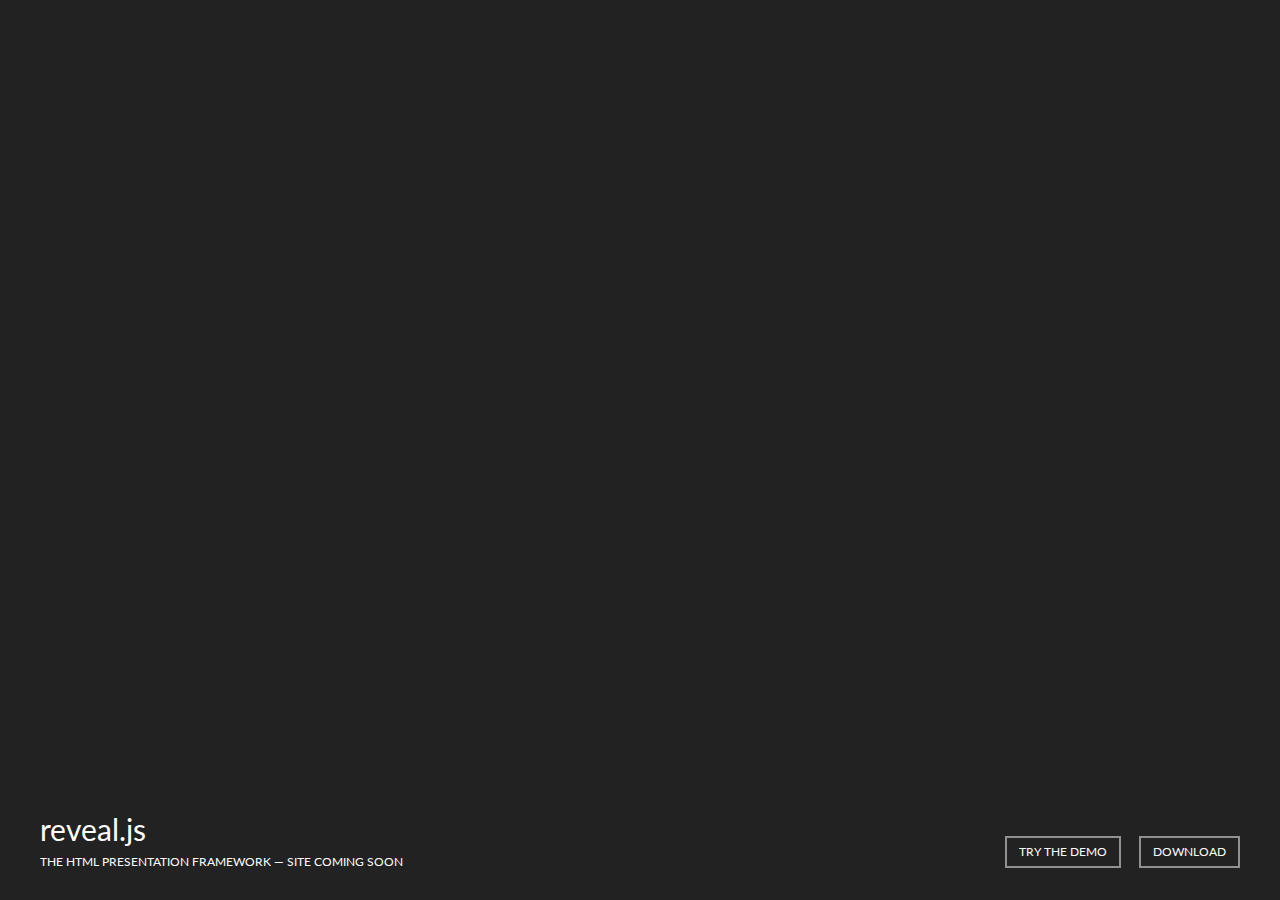
<file: index.html>
<!doctype html>
<html>
	<head>

		<meta charset="utf-8">
		<meta http-equiv="X-UA-Compatible" content="chrome=1">
		<title>reveal.js - The HTML Presentations Framework</title>

		<link rel="stylesheet" href="css/normalize.css">
		<link rel="stylesheet" href="css/main.css">

		<meta name="viewport" content="width=device-width, initial-scale=1, user-scalable=no">

		<!--[if lt IE 9]>
		<script src="//html5shiv.googlecode.com/svn/trunk/html5.js"></script>
		<![endif]-->

	</head>
	<body>
		<div class="wrapper">

			<header>

				<h1>reveal.js</h1>
				<p>
					The HTML Presentation Framework &mdash; Site coming soon
				</p>

			</header>

			<footer>

				<p>
					<a href="http://lab.hakim.se/reveal-js">Try the demo</a>
					<a href="https://github.com/hakimel/reveal.js/releases">Download</a>
				</p>

			</footer>

		</div>

		<script>
		  (function(i,s,o,g,r,a,m){i['GoogleAnalyticsObject']=r;i[r]=i[r]||function(){
		  (i[r].q=i[r].q||[]).push(arguments)},i[r].l=1*new Date();a=s.createElement(o),
		  m=s.getElementsByTagName(o)[0];a.async=1;a.src=g;m.parentNode.insertBefore(a,m)
		  })(window,document,'script','//www.google-analytics.com/analytics.js','ga');

		  ga('create', 'UA-43375306-1', 'revealjs.com');
		  ga('send', 'pageview');
		</script>
	</body>
</html>
</file>
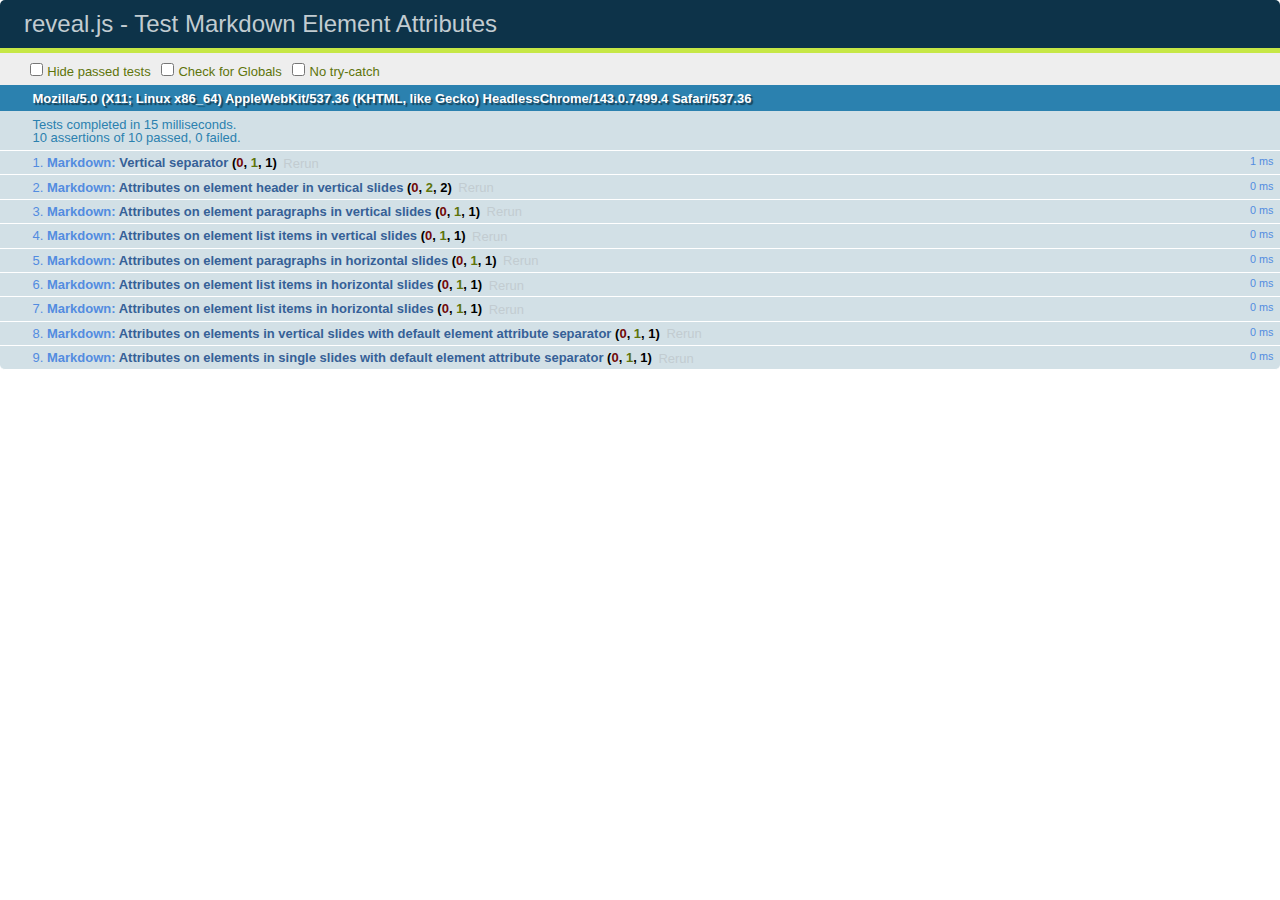
<file: test/test-markdown-element-attributes.html>
<!doctype html>
<html lang="en">

	<head>
		<meta charset="utf-8">

		<title>reveal.js - Test Markdown Element Attributes</title>

		<link rel="stylesheet" href="../css/reveal.css">
		<link rel="stylesheet" href="qunit-1.12.0.css">
	</head>

	<body style="overflow: auto;">

		<div id="qunit"></div>
		<div id="qunit-fixture"></div>

		<div class="reveal" style="display: none;">

			<div class="slides">

				<!-- <section data-markdown="example.md" data-separator="^\n\n\n" data-separator-vertical="^\n\n"></section> -->

				<!-- Slides are separated by newline + three dashes + newline, vertical slides identical but two dashes -->
				<section data-markdown data-separator="^\n---\n$" data-separator-vertical="^\n--\n$" data-element-attributes="{_\s*?([^}]+?)}">>
					<script type="text/template">
						## Slide 1.1
						<!-- {_class="fragment fade-out" data-fragment-index="1"} -->

						--

						## Slide 1.2
						<!-- {_class="fragment shrink"} -->

						Paragraph 1
						<!-- {_class="fragment grow"} -->

						Paragraph 2
						<!-- {_class="fragment grow"} -->

						- list item 1 <!-- {_class="fragment grow"} -->
						- list item 2 <!-- {_class="fragment grow"} -->
						- list item 3 <!-- {_class="fragment grow"} -->


						---

						## Slide 2


						Paragraph 1.2  
						multi-line <!-- {_class="fragment highlight-red"} -->

						Paragraph 2.2 <!-- {_class="fragment highlight-red"} -->

						Paragraph 2.3 <!-- {_class="fragment highlight-red"} -->

						Paragraph 2.4 <!-- {_class="fragment highlight-red"} -->

						- list item 1 <!-- {_class="fragment highlight-green"} -->
						- list item 2<!-- {_class="fragment highlight-green"} -->
						- list item 3<!-- {_class="fragment highlight-green"} -->
						- list item 4
						<!-- {_class="fragment highlight-green"} -->
						- list item 5<!-- {_class="fragment highlight-green"} -->

						Test

						![Example Picture](examples/assets/image2.png)
						<!-- {_class="reveal stretch"} -->

					</script>
				</section>



				<section 	data-markdown data-separator="^\n\n\n"
									data-separator-vertical="^\n\n"
									data-separator-notes="^Note:"
									data-charset="utf-8">
					<script type="text/template">
						# Test attributes in Markdown with default separator
						## Slide 1 Def <!-- .element: class="fragment highlight-red" data-fragment-index="1" -->


						## Slide 2 Def
						<!-- .element: class="fragment highlight-red" -->

					</script>
				</section>

				<section data-markdown>
				  <script type="text/template">
					## Hello world
					A paragraph
					<!-- .element: class="fragment highlight-blue" -->
				  </script>
				</section>

				<section data-markdown>
				  <script type="text/template">
					## Hello world

					Multiple  
					Line
					<!-- .element: class="fragment highlight-blue" -->
				  </script>
				</section>

				<section data-markdown>
				  <script type="text/template">
					## Hello world

					Test<!-- .element: class="fragment highlight-blue" -->

					More Test
				  </script>
				</section>


			</div>

		</div>

		<script src="../lib/js/head.min.js"></script>
		<script src="../js/reveal.js"></script>
		<script src="../plugin/markdown/marked.js"></script>
		<script src="../plugin/markdown/markdown.js"></script>
		<script src="qunit-1.12.0.js"></script>

		<script src="test-markdown-element-attributes.js"></script>

	</body>
</html>
</file>
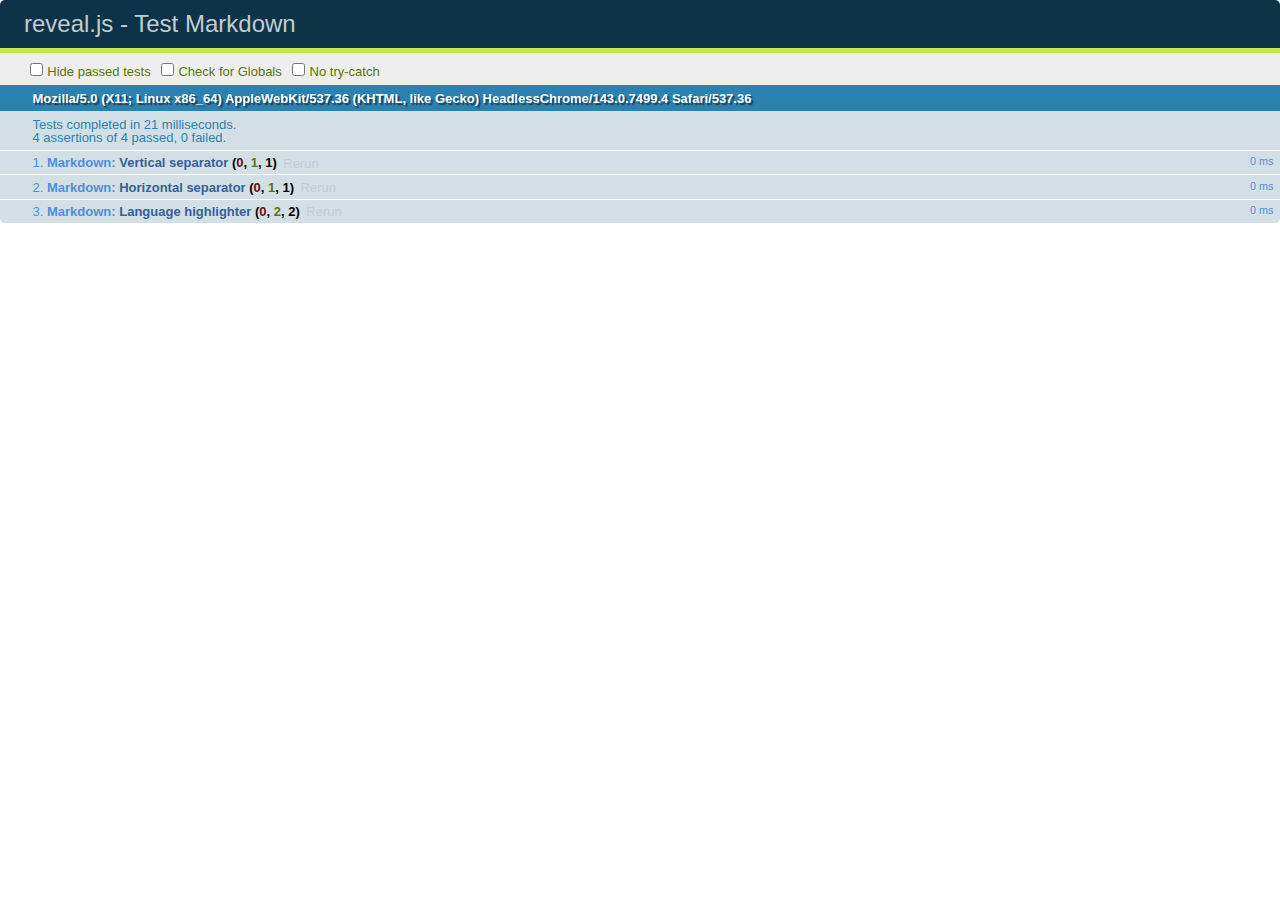
<file: test/test-markdown-external.html>
<!doctype html>
<html lang="en">

	<head>
		<meta charset="utf-8">

		<title>reveal.js - Test Markdown</title>

		<link rel="stylesheet" href="../css/reveal.css">
		<link rel="stylesheet" href="qunit-1.12.0.css">
	</head>

	<body style="overflow: auto;">

		<div id="qunit"></div>
  		<div id="qunit-fixture"></div>

		<div class="reveal" style="display: none;">

			<div class="slides">
				<section data-markdown="simple.md" data-separator="^\n\n\n" data-separator-vertical="^\n\n"></section>
			</div>

		</div>

		<script src="../lib/js/head.min.js"></script>
		<script src="../js/reveal.js"></script>
		<script src="../plugin/highlight/highlight.js"></script>
		<script src="../plugin/markdown/marked.js"></script>
		<script src="../plugin/markdown/markdown.js"></script>
		<script src="qunit-1.12.0.js"></script>

		<script src="test-markdown-external.js"></script>

	</body>
</html>
</file>
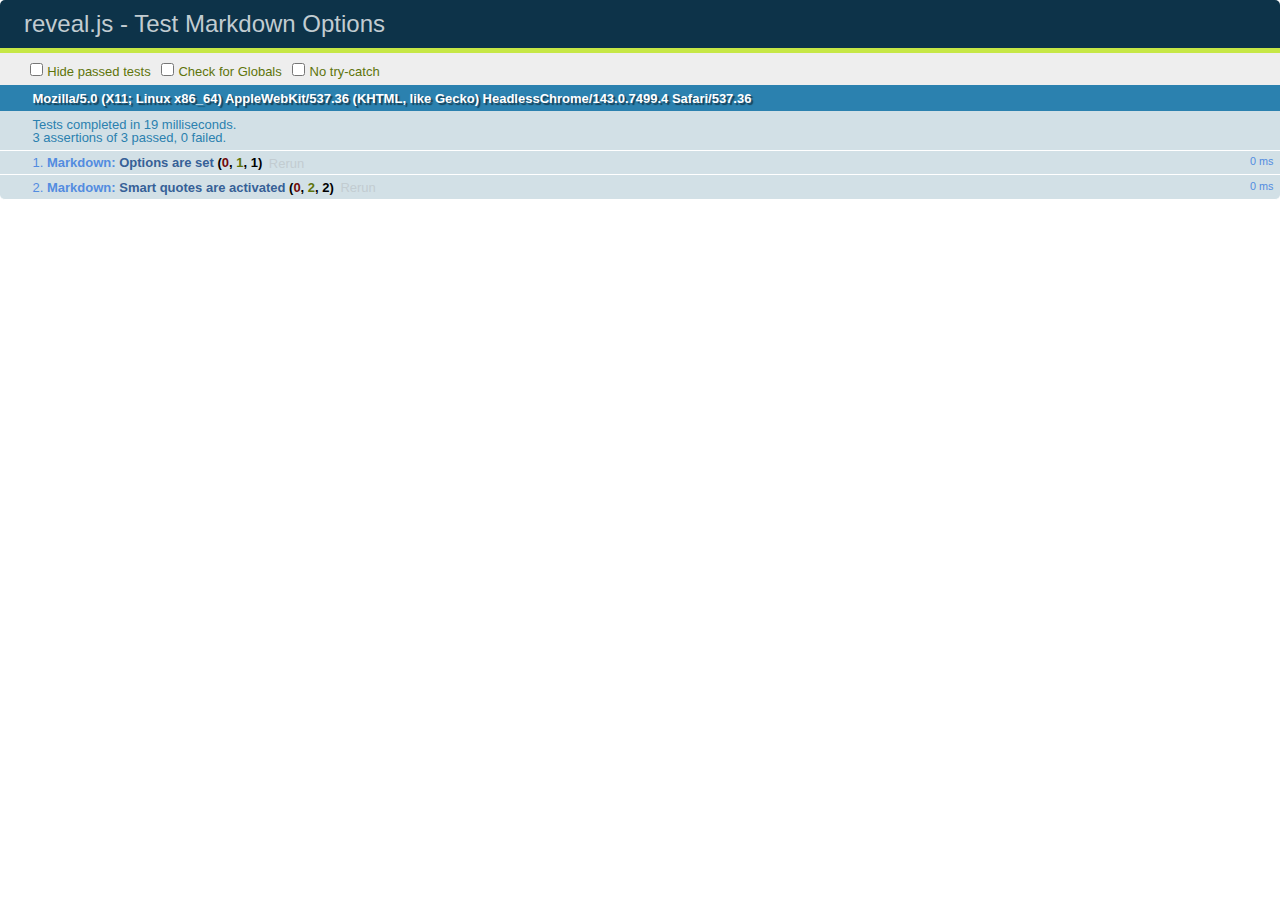
<file: test/test-markdown-options.html>
<!doctype html>
<html lang="en">

	<head>
		<meta charset="utf-8">

		<title>reveal.js - Test Markdown Options</title>

		<link rel="stylesheet" href="../css/reveal.css">
		<link rel="stylesheet" href="qunit-1.12.0.css">
	</head>

	<body style="overflow: auto;">

		<div id="qunit"></div>
		<div id="qunit-fixture"></div>

		<div class="reveal" style="display: none;">

			<div class="slides">

				<section data-markdown>
					<script type="text/template">
						## Testing Markdown Options

						This "slide" should contain 'smart' quotes.
					</script>
				</section>

			</div>

		</div>

		<script src="../lib/js/head.min.js"></script>
		<script src="../js/reveal.js"></script>
		<script src="qunit-1.12.0.js"></script>

		<script src="test-markdown-options.js"></script>

	</body>
</html>
</file>
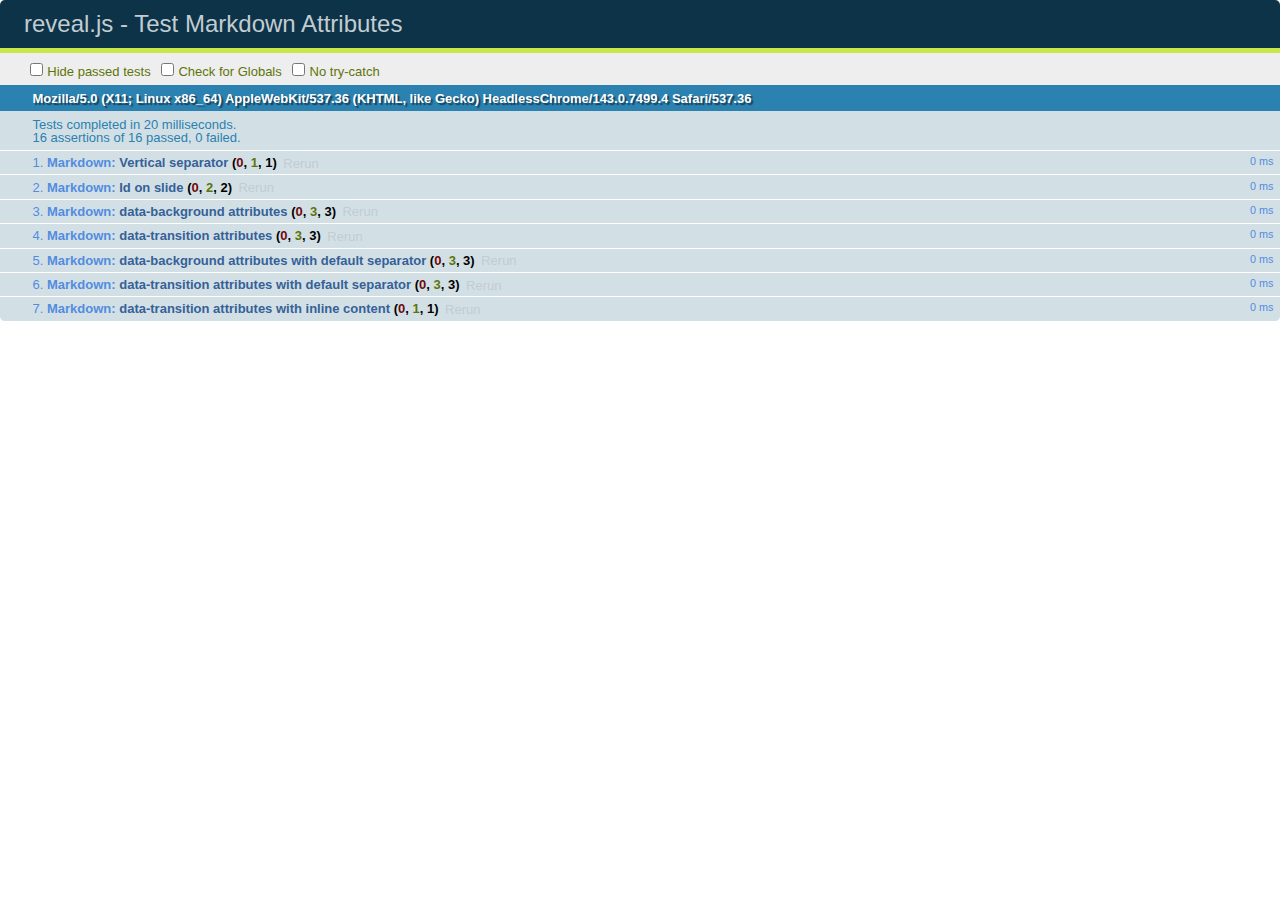
<file: test/test-markdown-slide-attributes.html>
<!doctype html>
<html lang="en">

	<head>
		<meta charset="utf-8">

		<title>reveal.js - Test Markdown Attributes</title>

		<link rel="stylesheet" href="../css/reveal.css">
		<link rel="stylesheet" href="qunit-1.12.0.css">
	</head>

	<body style="overflow: auto;">

		<div id="qunit"></div>
		<div id="qunit-fixture"></div>

		<div class="reveal" style="display: none;">

			<div class="slides">

				<!-- <section data-markdown="example.md" data-separator="^\n\n\n" data-separator-vertical="^\n\n"></section> -->

				<!-- Slides are separated by three lines, vertical slides by two lines, attributes are one any line starting with (spaces and) two dashes -->
				<section 	data-markdown data-separator="^\n\n\n"
									data-separator-vertical="^\n\n"
									data-separator-notes="^Note:"
									data-attributes="--\s(.*?)$"
									data-charset="utf-8">
					<script type="text/template">
						# Test attributes in Markdown
						## Slide 1



						## Slide 2
						<!-- -- id="slide2" data-transition="zoom" data-background="#A0C66B" -->


						## Slide 2.1
						<!-- -- data-background="#ff0000" data-transition="fade" -->


						## Slide 2.2
						[Link to Slide2](#/slide2)



						## Slide 3
						<!-- -- data-transition="zoom" data-background="#C6916B" -->



						## Slide 4
					</script>
				</section>

				<section 	data-markdown data-separator="^\n\n\n"
									data-separator-vertical="^\n\n"
									data-separator-notes="^Note:"
									data-charset="utf-8">
					<script type="text/template">
						# Test attributes in Markdown with default separator
						## Slide 1 Def



						## Slide 2 Def
						<!-- .slide: id="slide2def" data-transition="concave" data-background="#A7C66B" -->


						## Slide 2.1 Def
						<!-- .slide: data-background="#f70000" data-transition="page" -->


						## Slide 2.2 Def
						[Link to Slide2](#/slide2def)



						## Slide 3 Def
						<!-- .slide: data-transition="concave" data-background="#C7916B" -->



						## Slide 4
					</script>
				</section>

				<section data-markdown>
					<script type="text/template">
						<!-- .slide: data-background="#ff0000" -->
						## Hello world
					</script>
				</section>

				<section data-markdown>
					<script type="text/template">
						## Hello world
						<!-- .slide: data-background="#ff0000" -->
					</script>
				</section>

				<section data-markdown>
					<script type="text/template">
						## Hello world

						Test
						<!-- .slide: data-background="#ff0000" -->

						More Test
					</script>
				</section>

			</div>

		</div>

		<script src="../lib/js/head.min.js"></script>
		<script src="../js/reveal.js"></script>
		<script src="../plugin/markdown/marked.js"></script>
		<script src="../plugin/markdown/markdown.js"></script>
		<script src="qunit-1.12.0.js"></script>

		<script src="test-markdown-slide-attributes.js"></script>

	</body>
</html>
</file>
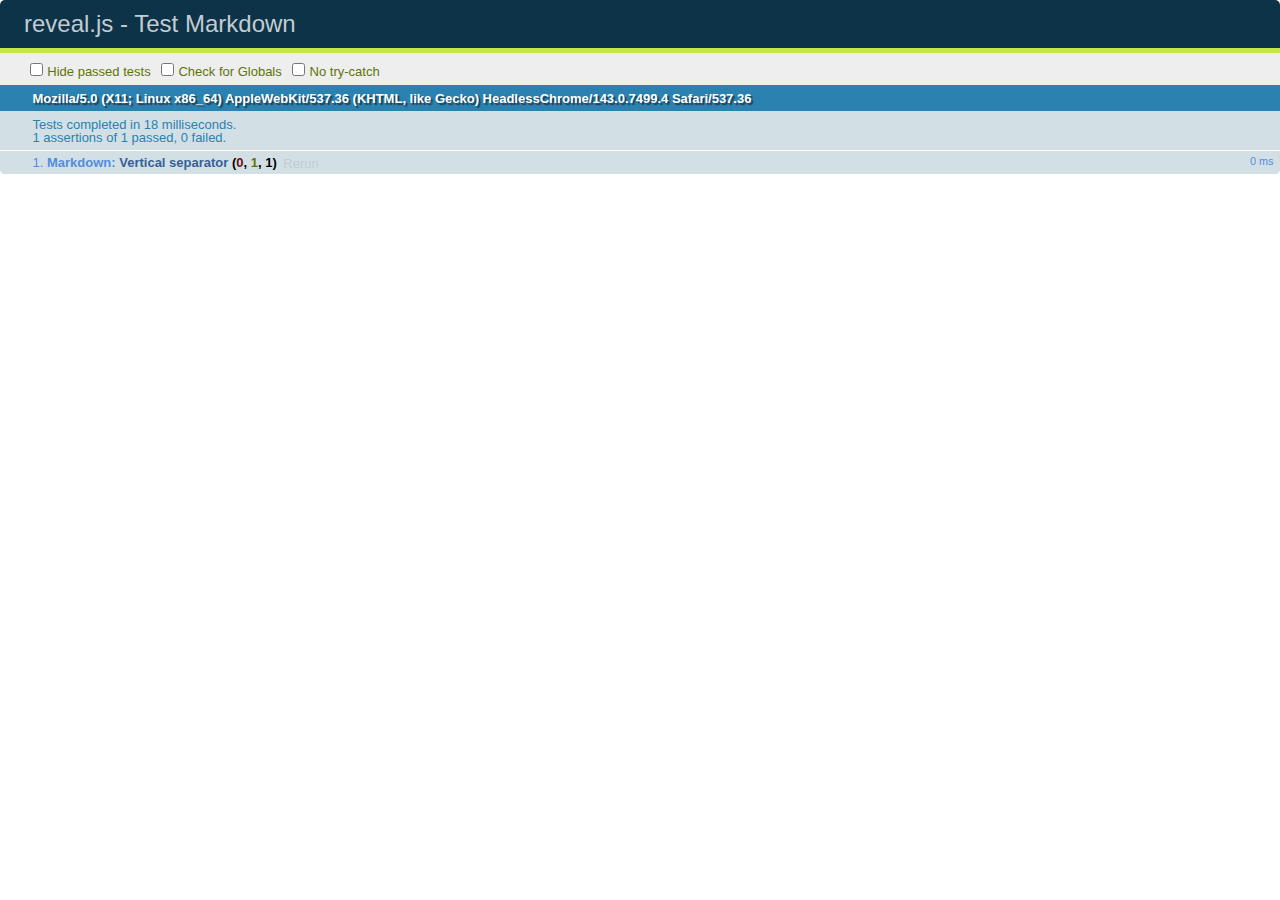
<file: test/test-markdown.html>
<!doctype html>
<html lang="en">

	<head>
		<meta charset="utf-8">

		<title>reveal.js - Test Markdown</title>

		<link rel="stylesheet" href="../css/reveal.css">
		<link rel="stylesheet" href="qunit-1.12.0.css">
	</head>

	<body style="overflow: auto;">

		<div id="qunit"></div>
		<div id="qunit-fixture"></div>

		<div class="reveal" style="display: none;">

			<div class="slides">

				<!-- <section data-markdown="example.md" data-separator="^\n\n\n" data-separator-vertical="^\n\n"></section> -->

				<!-- Slides are separated by newline + three dashes + newline, vertical slides identical but two dashes -->
				<section data-markdown data-separator="^\n---\n$" data-separator-vertical="^\n--\n$">
					<script type="text/template">
						## Slide 1.1

						--

						## Slide 1.2

						---

						## Slide 2
					</script>
				</section>

			</div>

		</div>

		<script src="../lib/js/head.min.js"></script>
		<script src="../js/reveal.js"></script>
		<script src="../plugin/markdown/marked.js"></script>
		<script src="../plugin/markdown/markdown.js"></script>
		<script src="qunit-1.12.0.js"></script>

		<script src="test-markdown.js"></script>

	</body>
</html>
</file>
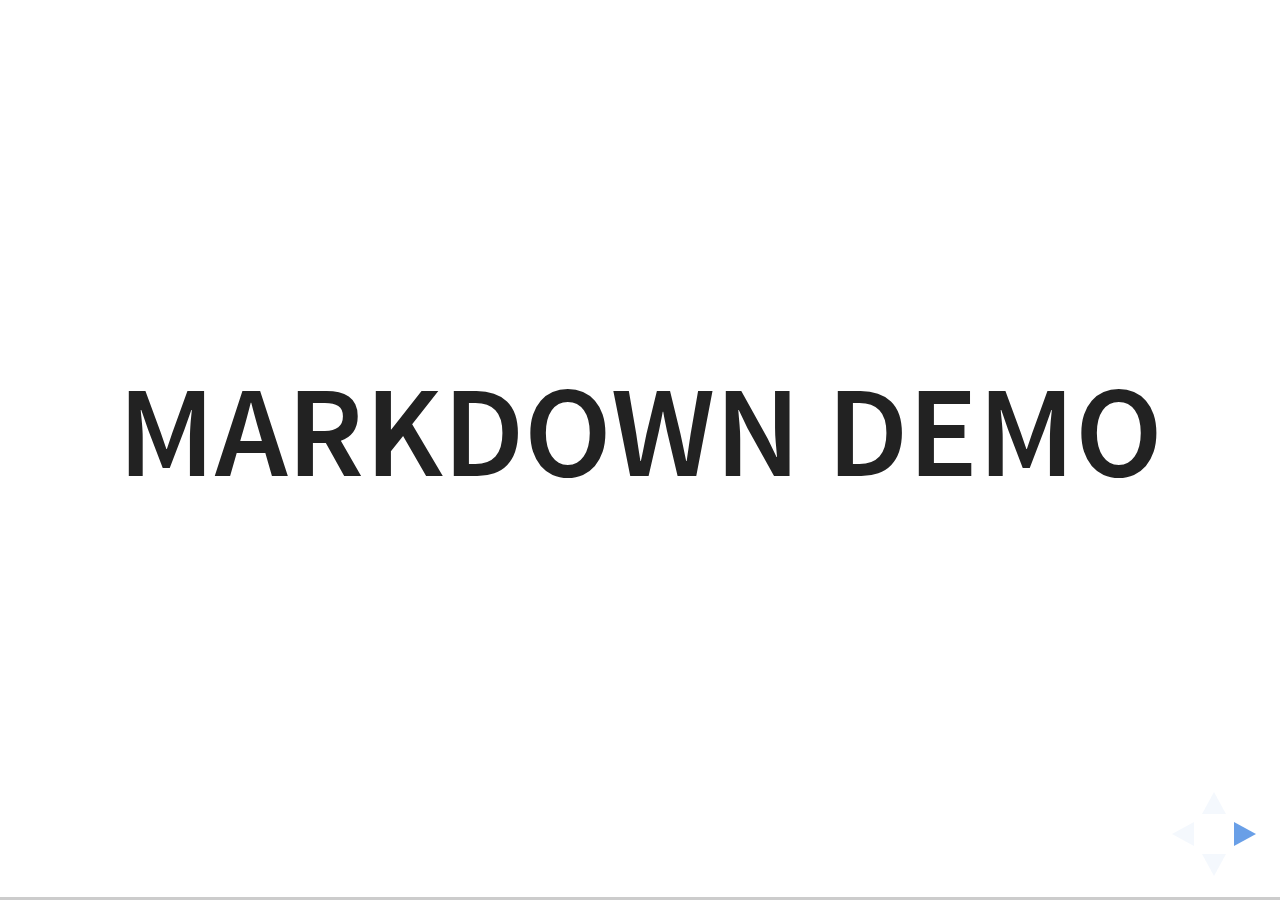
<file: plugin/markdown/example.html>
<!doctype html>
<html lang="en">

	<head>
		<meta charset="utf-8">

		<title>reveal.js - Markdown Demo</title>

		<link rel="stylesheet" href="../../css/reveal.css">
		<link rel="stylesheet" href="../../css/theme/white.css" id="theme">

        <link rel="stylesheet" href="../../lib/css/zenburn.css">
	</head>

	<body>

		<div class="reveal">

			<div class="slides">

                <!-- Use external markdown resource, separate slides by three newlines; vertical slides by two newlines -->
                <section data-markdown="example.md" data-separator="^\n\n\n" data-separator-vertical="^\n\n"></section>

                <!-- Slides are separated by three dashes (quick 'n dirty regular expression) -->
                <section data-markdown data-separator="---">
                    <script type="text/template">
                        ## Demo 1
                        Slide 1
                        ---
                        ## Demo 1
                        Slide 2
                        ---
                        ## Demo 1
                        Slide 3
                    </script>
                </section>

                <!-- Slides are separated by newline + three dashes + newline, vertical slides identical but two dashes -->
                <section data-markdown data-separator="^\n---\n$" data-separator-vertical="^\n--\n$">
                    <script type="text/template">
                        ## Demo 2
                        Slide 1.1

                        --

                        ## Demo 2
                        Slide 1.2

                        ---

                        ## Demo 2
                        Slide 2
                    </script>
                </section>

                <!-- No "extra" slides, since there are no separators defined (so they'll become horizontal rulers) -->
                <section data-markdown>
                    <script type="text/template">
                        A

                        ---

                        B

                        ---

                        C
                    </script>
                </section>

                <!-- Slide attributes -->
                <section data-markdown>
                    <script type="text/template">
                        <!-- .slide: data-background="#000000" -->
                        ## Slide attributes
                    </script>
                </section>

                <!-- Element attributes -->
                <section data-markdown>
                    <script type="text/template">
                        ## Element attributes
                        - Item 1 <!-- .element: class="fragment" data-fragment-index="2" -->
                        - Item 2 <!-- .element: class="fragment" data-fragment-index="1" -->
                    </script>
                </section>

                <!-- Code -->
                <section data-markdown>
                    <script type="text/template">
                        ```php
                        public function foo()
                        {
                            $foo = array(
                                'bar' => 'bar'
                            )
                        }
                        ```
                    </script>
                </section>

            </div>
		</div>

		<script src="../../lib/js/head.min.js"></script>
		<script src="../../js/reveal.js"></script>

		<script>

			Reveal.initialize({
				controls: true,
				progress: true,
				history: true,
				center: true,

				// Optional libraries used to extend on reveal.js
				dependencies: [
					{ src: '../../lib/js/classList.js', condition: function() { return !document.body.classList; } },
					{ src: 'marked.js', condition: function() { return !!document.querySelector( '[data-markdown]' ); } },
                    { src: 'markdown.js', condition: function() { return !!document.querySelector( '[data-markdown]' ); } },
                    { src: '../highlight/highlight.js', async: true, callback: function() { hljs.initHighlightingOnLoad(); } },
					{ src: '../notes/notes.js' }
				]
			});

		</script>

	</body>
</html>
</file>
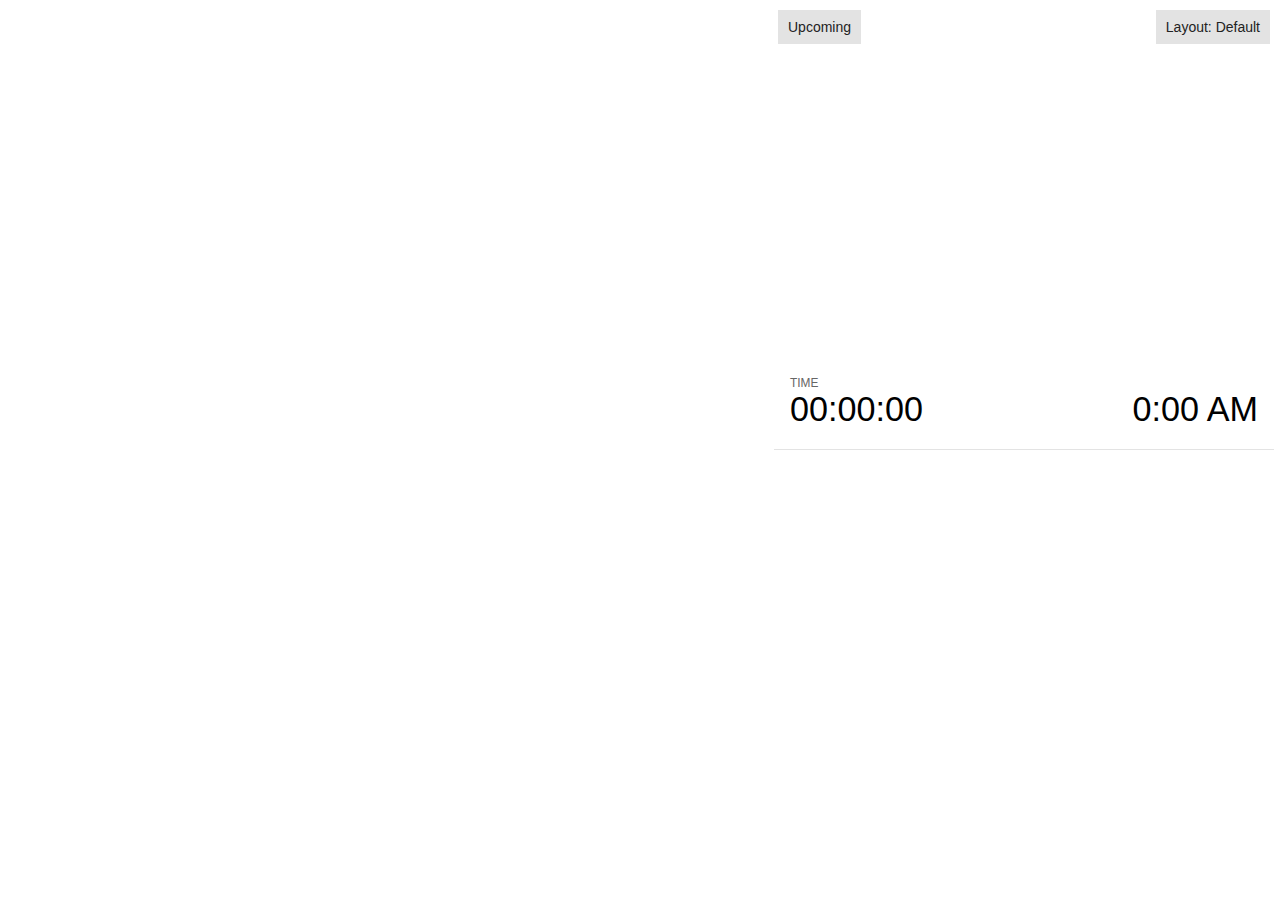
<file: plugin/notes/notes.html>
<!doctype html>
<html lang="en">
	<head>
		<meta charset="utf-8">

		<title>reveal.js - Slide Notes</title>

		<style>
			body {
				font-family: Helvetica;
				font-size: 18px;
			}

			#current-slide,
			#upcoming-slide,
			#speaker-controls {
				padding: 6px;
				box-sizing: border-box;
				-moz-box-sizing: border-box;
			}

			#current-slide iframe,
			#upcoming-slide iframe {
				width: 100%;
				height: 100%;
				border: 1px solid #ddd;
			}

			#current-slide .label,
			#upcoming-slide .label {
				position: absolute;
				top: 10px;
				left: 10px;
				z-index: 2;
			}

			.overlay-element {
				height: 34px;
				line-height: 34px;
				padding: 0 10px;
				text-shadow: none;
				background: rgba( 220, 220, 220, 0.8 );
				color: #222;
				font-size: 14px;
			}

			.overlay-element.interactive:hover {
				background: rgba( 220, 220, 220, 1 );
			}

			#current-slide {
				position: absolute;
				width: 60%;
				height: 100%;
				top: 0;
				left: 0;
				padding-right: 0;
			}

			#upcoming-slide {
				position: absolute;
				width: 40%;
				height: 40%;
				right: 0;
				top: 0;
			}

			/* Speaker controls */
			#speaker-controls {
				position: absolute;
				top: 40%;
				right: 0;
				width: 40%;
				height: 60%;
				overflow: auto;
				font-size: 18px;
			}

				.speaker-controls-time.hidden,
				.speaker-controls-notes.hidden {
					display: none;
				}

				.speaker-controls-time .label,
				.speaker-controls-pace .label,
				.speaker-controls-notes .label {
					text-transform: uppercase;
					font-weight: normal;
					font-size: 0.66em;
					color: #666;
					margin: 0;
				}

				.speaker-controls-time, .speaker-controls-pace {
					border-bottom: 1px solid rgba( 200, 200, 200, 0.5 );
					margin-bottom: 10px;
					padding: 10px 16px;
					padding-bottom: 20px;
					cursor: pointer;
				}

				.speaker-controls-time .reset-button {
					opacity: 0;
					float: right;
					color: #666;
					text-decoration: none;
				}
				.speaker-controls-time:hover .reset-button {
					opacity: 1;
				}

				.speaker-controls-time .timer,
				.speaker-controls-time .clock {
					width: 50%;
				}

				.speaker-controls-time .timer,
				.speaker-controls-time .clock,
				.speaker-controls-time .pacing .hours-value,
				.speaker-controls-time .pacing .minutes-value,
				.speaker-controls-time .pacing .seconds-value {
					font-size: 1.9em;
				}

				.speaker-controls-time .timer {
					float: left;
				}

				.speaker-controls-time .clock {
					float: right;
					text-align: right;
				}

				.speaker-controls-time span.mute {
					opacity: 0.3;
				}

				.speaker-controls-time .pacing-title {
					margin-top: 5px;
				}

				.speaker-controls-time .pacing.ahead {
					color: blue;
				}

				.speaker-controls-time .pacing.on-track {
					color: green;
				}

				.speaker-controls-time .pacing.behind {
					color: red;
				}

				.speaker-controls-notes {
					padding: 10px 16px;
				}

				.speaker-controls-notes .value {
					margin-top: 5px;
					line-height: 1.4;
					font-size: 1.2em;
				}

			/* Layout selector */
			#speaker-layout {
				position: absolute;
				top: 10px;
				right: 10px;
				color: #222;
				z-index: 10;
			}
				#speaker-layout select {
					position: absolute;
					width: 100%;
					height: 100%;
					top: 0;
					left: 0;
					border: 0;
					box-shadow: 0;
					cursor: pointer;
					opacity: 0;

					font-size: 1em;
					background-color: transparent;

					-moz-appearance: none;
					-webkit-appearance: none;
					-webkit-tap-highlight-color: rgba(0, 0, 0, 0);
				}

				#speaker-layout select:focus {
					outline: none;
					box-shadow: none;
				}

			.clear {
				clear: both;
			}

			/* Speaker layout: Wide */
			body[data-speaker-layout="wide"] #current-slide,
			body[data-speaker-layout="wide"] #upcoming-slide {
				width: 50%;
				height: 45%;
				padding: 6px;
			}

			body[data-speaker-layout="wide"] #current-slide {
				top: 0;
				left: 0;
			}

			body[data-speaker-layout="wide"] #upcoming-slide {
				top: 0;
				left: 50%;
			}

			body[data-speaker-layout="wide"] #speaker-controls {
				top: 45%;
				left: 0;
				width: 100%;
				height: 50%;
				font-size: 1.25em;
			}

			/* Speaker layout: Tall */
			body[data-speaker-layout="tall"] #current-slide,
			body[data-speaker-layout="tall"] #upcoming-slide {
				width: 45%;
				height: 50%;
				padding: 6px;
			}

			body[data-speaker-layout="tall"] #current-slide {
				top: 0;
				left: 0;
			}

			body[data-speaker-layout="tall"] #upcoming-slide {
				top: 50%;
				left: 0;
			}

			body[data-speaker-layout="tall"] #speaker-controls {
				padding-top: 40px;
				top: 0;
				left: 45%;
				width: 55%;
				height: 100%;
				font-size: 1.25em;
			}

			/* Speaker layout: Notes only */
			body[data-speaker-layout="notes-only"] #current-slide,
			body[data-speaker-layout="notes-only"] #upcoming-slide {
				display: none;
			}

			body[data-speaker-layout="notes-only"] #speaker-controls {
				padding-top: 40px;
				top: 0;
				left: 0;
				width: 100%;
				height: 100%;
				font-size: 1.25em;
			}

			@media screen and (max-width: 1080px) {
				body[data-speaker-layout="default"] #speaker-controls {
					font-size: 16px;
				}
			}

			@media screen and (max-width: 900px) {
				body[data-speaker-layout="default"] #speaker-controls {
					font-size: 14px;
				}
			}

			@media screen and (max-width: 800px) {
				body[data-speaker-layout="default"] #speaker-controls {
					font-size: 12px;
				}
			}

		</style>
	</head>

	<body>

		<div id="current-slide"></div>
		<div id="upcoming-slide"><span class="overlay-element label">Upcoming</span></div>
		<div id="speaker-controls">
			<div class="speaker-controls-time">
				<h4 class="label">Time <span class="reset-button">Click to Reset</span></h4>
				<div class="clock">
					<span class="clock-value">0:00 AM</span>
				</div>
				<div class="timer">
					<span class="hours-value">00</span><span class="minutes-value">:00</span><span class="seconds-value">:00</span>
				</div>
				<div class="clear"></div>

				<h4 class="label pacing-title" style="display: none">Pacing – Time to finish current slide</h4>
				<div class="pacing" style="display: none">
					<span class="hours-value">00</span><span class="minutes-value">:00</span><span class="seconds-value">:00</span>
				</div>
			</div>

			<div class="speaker-controls-notes hidden">
				<h4 class="label">Notes</h4>
				<div class="value"></div>
			</div>
		</div>
		<div id="speaker-layout" class="overlay-element interactive">
			<span class="speaker-layout-label"></span>
			<select class="speaker-layout-dropdown"></select>
		</div>

		<script src="../../plugin/markdown/marked.js"></script>
		<script>

			(function() {

				var notes,
					notesValue,
					currentState,
					currentSlide,
					upcomingSlide,
					layoutLabel,
					layoutDropdown,
					connected = false;

				var SPEAKER_LAYOUTS = {
					'default': 'Default',
					'wide': 'Wide',
					'tall': 'Tall',
					'notes-only': 'Notes only'
				};

				setupLayout();

				window.addEventListener( 'message', function( event ) {

					var data = JSON.parse( event.data );

					// The overview mode is only useful to the reveal.js instance
					// where navigation occurs so we don't sync it
					if( data.state ) delete data.state.overview;

					// Messages sent by the notes plugin inside of the main window
					if( data && data.namespace === 'reveal-notes' ) {
						if( data.type === 'connect' ) {
							handleConnectMessage( data );
						}
						else if( data.type === 'state' ) {
							handleStateMessage( data );
						}
					}
					// Messages sent by the reveal.js inside of the current slide preview
					else if( data && data.namespace === 'reveal' ) {
						if( /ready/.test( data.eventName ) ) {
							// Send a message back to notify that the handshake is complete
							window.opener.postMessage( JSON.stringify({ namespace: 'reveal-notes', type: 'connected'} ), '*' );
						}
						else if( /slidechanged|fragmentshown|fragmenthidden|paused|resumed/.test( data.eventName ) && currentState !== JSON.stringify( data.state ) ) {

							window.opener.postMessage( JSON.stringify({ method: 'setState', args: [ data.state ]} ), '*' );

						}
					}

				} );

				/**
				 * Called when the main window is trying to establish a
				 * connection.
				 */
				function handleConnectMessage( data ) {

					if( connected === false ) {
						connected = true;

						setupIframes( data );
						setupKeyboard();
						setupNotes();
						setupTimer();
					}

				}

				/**
				 * Called when the main window sends an updated state.
				 */
				function handleStateMessage( data ) {

					// Store the most recently set state to avoid circular loops
					// applying the same state
					currentState = JSON.stringify( data.state );

					// No need for updating the notes in case of fragment changes
					if ( data.notes ) {
						notes.classList.remove( 'hidden' );
						notesValue.style.whiteSpace = data.whitespace;
						if( data.markdown ) {
							notesValue.innerHTML = marked( data.notes );
						}
						else {
							notesValue.innerHTML = data.notes;
						}
					}
					else {
						notes.classList.add( 'hidden' );
					}

					// Update the note slides
					currentSlide.contentWindow.postMessage( JSON.stringify({ method: 'setState', args: [ data.state ] }), '*' );
					upcomingSlide.contentWindow.postMessage( JSON.stringify({ method: 'setState', args: [ data.state ] }), '*' );
					upcomingSlide.contentWindow.postMessage( JSON.stringify({ method: 'next' }), '*' );

				}

				// Limit to max one state update per X ms
				handleStateMessage = debounce( handleStateMessage, 200 );

				/**
				 * Forward keyboard events to the current slide window.
				 * This enables keyboard events to work even if focus
				 * isn't set on the current slide iframe.
				 */
				function setupKeyboard() {

					document.addEventListener( 'keydown', function( event ) {
						currentSlide.contentWindow.postMessage( JSON.stringify({ method: 'triggerKey', args: [ event.keyCode ] }), '*' );
					} );

				}

				/**
				 * Creates the preview iframes.
				 */
				function setupIframes( data ) {

					var params = [
						'receiver',
						'progress=false',
						'history=false',
						'transition=none',
						'autoSlide=0',
						'backgroundTransition=none'
					].join( '&' );

					var urlSeparator = /\?/.test(data.url) ? '&' : '?';
					var hash = '#/' + data.state.indexh + '/' + data.state.indexv;
					var currentURL = data.url + urlSeparator + params + '&postMessageEvents=true' + hash;
					var upcomingURL = data.url + urlSeparator + params + '&controls=false' + hash;

					currentSlide = document.createElement( 'iframe' );
					currentSlide.setAttribute( 'width', 1280 );
					currentSlide.setAttribute( 'height', 1024 );
					currentSlide.setAttribute( 'src', currentURL );
					document.querySelector( '#current-slide' ).appendChild( currentSlide );

					upcomingSlide = document.createElement( 'iframe' );
					upcomingSlide.setAttribute( 'width', 640 );
					upcomingSlide.setAttribute( 'height', 512 );
					upcomingSlide.setAttribute( 'src', upcomingURL );
					document.querySelector( '#upcoming-slide' ).appendChild( upcomingSlide );

				}

				/**
				 * Setup the notes UI.
				 */
				function setupNotes() {

					notes = document.querySelector( '.speaker-controls-notes' );
					notesValue = document.querySelector( '.speaker-controls-notes .value' );

				}

				function getTimings() {

					var slides = Reveal.getSlides();
					var defaultTiming = Reveal.getConfig().defaultTiming;
					if (defaultTiming == null) {
						return null;
					}
					var timings = [];
					for ( var i in slides ) {
						var slide = slides[i];
						var timing = defaultTiming;
						if( slide.hasAttribute( 'data-timing' )) {
							var t = slide.getAttribute( 'data-timing' );
							timing = parseInt(t);
							if( isNaN(timing) ) {
								console.warn("Could not parse timing '" + t + "' of slide " + i + "; using default of " + defaultTiming);
								timing = defaultTiming;
							}
						}
						timings.push(timing);
					}
					return timings;

				}

				/**
				 * Return the number of seconds allocated for presenting
				 * all slides up to and including this one.
				 */
				function getTimeAllocated(timings) {

					var slides = Reveal.getSlides();
					var allocated = 0;
					var currentSlide = Reveal.getSlidePastCount();
					for (var i in slides.slice(0, currentSlide + 1)) {
						allocated += timings[i];
					}
					return allocated;

				}

				/**
				 * Create the timer and clock and start updating them
				 * at an interval.
				 */
				function setupTimer() {

					var start = new Date(),
					timeEl = document.querySelector( '.speaker-controls-time' ),
					clockEl = timeEl.querySelector( '.clock-value' ),
					hoursEl = timeEl.querySelector( '.hours-value' ),
					minutesEl = timeEl.querySelector( '.minutes-value' ),
					secondsEl = timeEl.querySelector( '.seconds-value' ),
					pacingTitleEl = timeEl.querySelector( '.pacing-title' ),
					pacingEl = timeEl.querySelector( '.pacing' ),
					pacingHoursEl = pacingEl.querySelector( '.hours-value' ),
					pacingMinutesEl = pacingEl.querySelector( '.minutes-value' ),
					pacingSecondsEl = pacingEl.querySelector( '.seconds-value' );

					var timings = getTimings();
					if (timings !== null) {
						pacingTitleEl.style.removeProperty('display');
						pacingEl.style.removeProperty('display');
					}

					function _displayTime( hrEl, minEl, secEl, time) {

						var sign = Math.sign(time) == -1 ? "-" : "";
						time = Math.abs(Math.round(time / 1000));
						var seconds = time % 60;
						var minutes = Math.floor( time / 60 ) % 60 ;
						var hours = Math.floor( time / ( 60 * 60 )) ;
						hrEl.innerHTML = sign + zeroPadInteger( hours );
						if (hours == 0) {
							hrEl.classList.add( 'mute' );
						}
						else {
							hrEl.classList.remove( 'mute' );
						}
						minEl.innerHTML = ':' + zeroPadInteger( minutes );
						if (hours == 0 && minutes == 0) {
							minEl.classList.add( 'mute' );
						}
						else {
							minEl.classList.remove( 'mute' );
						}
						secEl.innerHTML = ':' + zeroPadInteger( seconds );
					}

					function _updateTimer() {

						var diff, hours, minutes, seconds,
						now = new Date();

						diff = now.getTime() - start.getTime();

						clockEl.innerHTML = now.toLocaleTimeString( 'en-US', { hour12: true, hour: '2-digit', minute:'2-digit' } );
						_displayTime( hoursEl, minutesEl, secondsEl, diff );
						if (timings !== null) {
							_updatePacing(diff);
						}

					}

					function _updatePacing(diff) {

						var slideEndTiming = getTimeAllocated(timings) * 1000;
						var currentSlide = Reveal.getSlidePastCount();
						var currentSlideTiming = timings[currentSlide] * 1000;
						var timeLeftCurrentSlide = slideEndTiming - diff;
						if (timeLeftCurrentSlide < 0) {
							pacingEl.className = 'pacing behind';
						}
						else if (timeLeftCurrentSlide < currentSlideTiming) {
							pacingEl.className = 'pacing on-track';
						}
						else {
							pacingEl.className = 'pacing ahead';
						}
						_displayTime( pacingHoursEl, pacingMinutesEl, pacingSecondsEl, timeLeftCurrentSlide );

					}

					// Update once directly
					_updateTimer();

					// Then update every second
					setInterval( _updateTimer, 1000 );

					function _resetTimer() {

						if (timings == null) {
							start = new Date();
						}
						else {
							// Reset timer to beginning of current slide
							var slideEndTiming = getTimeAllocated(timings) * 1000;
							var currentSlide = Reveal.getSlidePastCount();
							var currentSlideTiming = timings[currentSlide] * 1000;
							var previousSlidesTiming = slideEndTiming - currentSlideTiming;
							var now = new Date();
							start = new Date(now.getTime() - previousSlidesTiming);
						}
						_updateTimer();

					}

					timeEl.addEventListener( 'click', function() {
						_resetTimer();
						return false;
					} );

				}

				/**
				 * Sets up the speaker view layout and layout selector.
				 */
				function setupLayout() {

					layoutDropdown = document.querySelector( '.speaker-layout-dropdown' );
					layoutLabel = document.querySelector( '.speaker-layout-label' );

					// Render the list of available layouts
					for( var id in SPEAKER_LAYOUTS ) {
						var option = document.createElement( 'option' );
						option.setAttribute( 'value', id );
						option.textContent = SPEAKER_LAYOUTS[ id ];
						layoutDropdown.appendChild( option );
					}

					// Monitor the dropdown for changes
					layoutDropdown.addEventListener( 'change', function( event ) {

						setLayout( layoutDropdown.value );

					}, false );

					// Restore any currently persisted layout
					setLayout( getLayout() );

				}

				/**
				 * Sets a new speaker view layout. The layout is persisted
				 * in local storage.
				 */
				function setLayout( value ) {

					var title = SPEAKER_LAYOUTS[ value ];

					layoutLabel.innerHTML = 'Layout' + ( title ? ( ': ' + title ) : '' );
					layoutDropdown.value = value;

					document.body.setAttribute( 'data-speaker-layout', value );

					// Persist locally
					if( window.localStorage ) {
						window.localStorage.setItem( 'reveal-speaker-layout', value );
					}

				}

				/**
				 * Returns the ID of the most recently set speaker layout
				 * or our default layout if none has been set.
				 */
				function getLayout() {

					if( window.localStorage ) {
						var layout = window.localStorage.getItem( 'reveal-speaker-layout' );
						if( layout ) {
							return layout;
						}
					}

					// Default to the first record in the layouts hash
					for( var id in SPEAKER_LAYOUTS ) {
						return id;
					}

				}

				function zeroPadInteger( num ) {

					var str = '00' + parseInt( num );
					return str.substring( str.length - 2 );

				}

				/**
				 * Limits the frequency at which a function can be called.
				 */
				function debounce( fn, ms ) {

					var lastTime = 0,
						timeout;

					return function() {

						var args = arguments;
						var context = this;

						clearTimeout( timeout );

						var timeSinceLastCall = Date.now() - lastTime;
						if( timeSinceLastCall > ms ) {
							fn.apply( context, args );
							lastTime = Date.now();
						}
						else {
							timeout = setTimeout( function() {
								fn.apply( context, args );
								lastTime = Date.now();
							}, ms - timeSinceLastCall );
						}

					}

				}

			})();

		</script>
	</body>
</html>
</file>
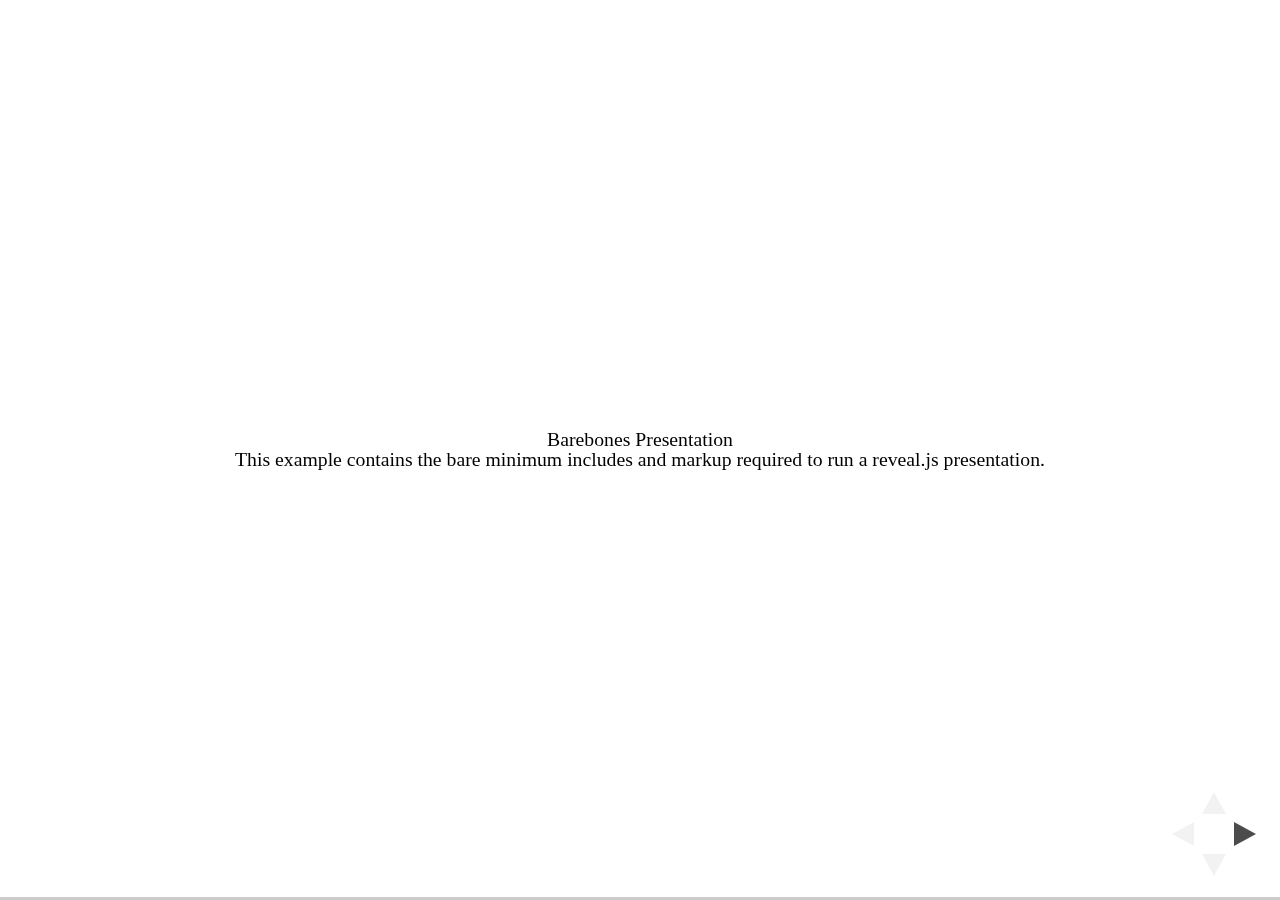
<file: test/examples/barebones.html>
<!doctype html>
<html lang="en">

	<head>
		<meta charset="utf-8">

		<title>reveal.js - Barebones</title>

		<link rel="stylesheet" href="../../css/reveal.css">
	</head>

	<body>

		<div class="reveal">

			<div class="slides">

				<section>
					<h2>Barebones Presentation</h2>
					<p>This example contains the bare minimum includes and markup required to run a reveal.js presentation.</p>
				</section>

				<section>
					<h2>No Theme</h2>
					<p>There's no theme included, so it will fall back on browser defaults.</p>
				</section>

			</div>

		</div>

		<script src="../../js/reveal.js"></script>

		<script>

			Reveal.initialize();

		</script>

	</body>
</html>
</file>
<file: css/main.css>
@import url(https://fonts.googleapis.com/css?family=Lato:300italic,700italic,300,700);

html,
body {
	background-color: #222;
}

body {
	padding: 100px 50px;
	font: 12px/1 Lato, 'Helvetica Neue', Helvetica, Arial, sans-serif;
	color: #fff;
}

h1 {
	font-size: 2.5em;
	font-weight: normal;
	margin-bottom: 10px;
}

p {
	text-transform: uppercase;
}

a {
	display: inline-block;
	padding: 8px 12px;
	margin-top: 20px;
	color: #fff;
	border: 2px solid rgba( 255, 255, 255, 0.5 );
	text-decoration: none;
	margin-left: 15px;
}
a:hover {
	border-color: #fff;
}

header {
	position: absolute;
	left: 40px;
	bottom: 20px;
}

footer {
	position: absolute;
	right: 40px;
	bottom: 20px;
	text-align: right;
}
</file>
<file: css/theme/white.css>
/**
 * White theme for reveal.js. This is the opposite of the 'black' theme.
 *
 * By Hakim El Hattab, http://hakim.se
 */
@import url(../../lib/font/source-sans-pro/source-sans-pro.css);
section.has-dark-background, section.has-dark-background h1, section.has-dark-background h2, section.has-dark-background h3, section.has-dark-background h4, section.has-dark-background h5, section.has-dark-background h6 {
  color: #fff; }

/*********************************************
 * GLOBAL STYLES
 *********************************************/
body {
  background: #fff;
  background-color: #fff; }

.reveal {
  font-family: "Source Sans Pro", Helvetica, sans-serif;
  font-size: 42px;
  font-weight: normal;
  color: #222; }

::selection {
  color: #fff;
  background: #98bdef;
  text-shadow: none; }

::-moz-selection {
  color: #fff;
  background: #98bdef;
  text-shadow: none; }

.reveal .slides > section,
.reveal .slides > section > section {
  line-height: 1.3;
  font-weight: inherit; }

/*********************************************
 * HEADERS
 *********************************************/
.reveal h1,
.reveal h2,
.reveal h3,
.reveal h4,
.reveal h5,
.reveal h6 {
  margin: 0 0 20px 0;
  color: #222;
  font-family: "Source Sans Pro", Helvetica, sans-serif;
  font-weight: 600;
  line-height: 1.2;
  letter-spacing: normal;
  text-transform: uppercase;
  text-shadow: none;
  word-wrap: break-word; }

.reveal h1 {
  font-size: 2.5em; }

.reveal h2 {
  font-size: 1.6em; }

.reveal h3 {
  font-size: 1.3em; }

.reveal h4 {
  font-size: 1em; }

.reveal h1 {
  text-shadow: none; }

/*********************************************
 * OTHER
 *********************************************/
.reveal p {
  margin: 20px 0;
  line-height: 1.3; }

/* Ensure certain elements are never larger than the slide itself */
.reveal img,
.reveal video,
.reveal iframe {
  max-width: 95%;
  max-height: 95%; }

.reveal strong,
.reveal b {
  font-weight: bold; }

.reveal em {
  font-style: italic; }

.reveal ol,
.reveal dl,
.reveal ul {
  display: inline-block;
  text-align: left;
  margin: 0 0 0 1em; }

.reveal ol {
  list-style-type: decimal; }

.reveal ul {
  list-style-type: disc; }

.reveal ul ul {
  list-style-type: square; }

.reveal ul ul ul {
  list-style-type: circle; }

.reveal ul ul,
.reveal ul ol,
.reveal ol ol,
.reveal ol ul {
  display: block;
  margin-left: 40px; }

.reveal dt {
  font-weight: bold; }

.reveal dd {
  margin-left: 40px; }

.reveal q,
.reveal blockquote {
  quotes: none; }

.reveal blockquote {
  display: block;
  position: relative;
  width: 70%;
  margin: 20px auto;
  padding: 5px;
  font-style: italic;
  background: rgba(255, 255, 255, 0.05);
  box-shadow: 0px 0px 2px rgba(0, 0, 0, 0.2); }

.reveal blockquote p:first-child,
.reveal blockquote p:last-child {
  display: inline-block; }

.reveal q {
  font-style: italic; }

.reveal pre {
  display: block;
  position: relative;
  width: 90%;
  margin: 20px auto;
  text-align: left;
  font-size: 0.55em;
  font-family: monospace;
  line-height: 1.2em;
  word-wrap: break-word;
  box-shadow: 0px 0px 6px rgba(0, 0, 0, 0.3); }

.reveal code {
  font-family: monospace; }

.reveal pre code {
  display: block;
  padding: 5px;
  overflow: auto;
  max-height: 400px;
  word-wrap: normal; }

.reveal table {
  margin: auto;
  border-collapse: collapse;
  border-spacing: 0; }

.reveal table th {
  font-weight: bold; }

.reveal table th,
.reveal table td {
  text-align: left;
  padding: 0.2em 0.5em 0.2em 0.5em;
  border-bottom: 1px solid; }

.reveal table th[align="center"],
.reveal table td[align="center"] {
  text-align: center; }

.reveal table th[align="right"],
.reveal table td[align="right"] {
  text-align: right; }

.reveal table tbody tr:last-child th,
.reveal table tbody tr:last-child td {
  border-bottom: none; }

.reveal sup {
  vertical-align: super; }

.reveal sub {
  vertical-align: sub; }

.reveal small {
  display: inline-block;
  font-size: 0.6em;
  line-height: 1.2em;
  vertical-align: top; }

.reveal small * {
  vertical-align: top; }

/*********************************************
 * LINKS
 *********************************************/
.reveal a {
  color: #2a76dd;
  text-decoration: none;
  -webkit-transition: color .15s ease;
  -moz-transition: color .15s ease;
  transition: color .15s ease; }

.reveal a:hover {
  color: #6ca0e8;
  text-shadow: none;
  border: none; }

.reveal .roll span:after {
  color: #fff;
  background: #1a53a1; }

/*********************************************
 * IMAGES
 *********************************************/
.reveal section img {
  margin: 15px 0px;
  background: rgba(255, 255, 255, 0.12);
  border: 4px solid #222;
  box-shadow: 0 0 10px rgba(0, 0, 0, 0.15); }

.reveal section img.plain {
  border: 0;
  box-shadow: none; }

.reveal a img {
  -webkit-transition: all .15s linear;
  -moz-transition: all .15s linear;
  transition: all .15s linear; }

.reveal a:hover img {
  background: rgba(255, 255, 255, 0.2);
  border-color: #2a76dd;
  box-shadow: 0 0 20px rgba(0, 0, 0, 0.55); }

/*********************************************
 * NAVIGATION CONTROLS
 *********************************************/
.reveal .controls .navigate-left,
.reveal .controls .navigate-left.enabled {
  border-right-color: #2a76dd; }

.reveal .controls .navigate-right,
.reveal .controls .navigate-right.enabled {
  border-left-color: #2a76dd; }

.reveal .controls .navigate-up,
.reveal .controls .navigate-up.enabled {
  border-bottom-color: #2a76dd; }

.reveal .controls .navigate-down,
.reveal .controls .navigate-down.enabled {
  border-top-color: #2a76dd; }

.reveal .controls .navigate-left.enabled:hover {
  border-right-color: #6ca0e8; }

.reveal .controls .navigate-right.enabled:hover {
  border-left-color: #6ca0e8; }

.reveal .controls .navigate-up.enabled:hover {
  border-bottom-color: #6ca0e8; }

.reveal .controls .navigate-down.enabled:hover {
  border-top-color: #6ca0e8; }

/*********************************************
 * PROGRESS BAR
 *********************************************/
.reveal .progress {
  background: rgba(0, 0, 0, 0.2); }

.reveal .progress span {
  background: #2a76dd;
  -webkit-transition: width 800ms cubic-bezier(0.26, 0.86, 0.44, 0.985);
  -moz-transition: width 800ms cubic-bezier(0.26, 0.86, 0.44, 0.985);
  transition: width 800ms cubic-bezier(0.26, 0.86, 0.44, 0.985); }
</file>
<file: lib/css/zenburn.css>
/*

Zenburn style from voldmar.ru (c) Vladimir Epifanov <voldmar@voldmar.ru>
based on dark.css by Ivan Sagalaev

*/

.hljs {
  display: block;
  overflow-x: auto;
  padding: 0.5em;
  background: #3f3f3f;
  color: #dcdcdc;
}

.hljs-keyword,
.hljs-selector-tag,
.hljs-tag {
  color: #e3ceab;
}

.hljs-template-tag {
  color: #dcdcdc;
}

.hljs-number {
  color: #8cd0d3;
}

.hljs-variable,
.hljs-template-variable,
.hljs-attribute {
  color: #efdcbc;
}

.hljs-literal {
  color: #efefaf;
}

.hljs-subst {
  color: #8f8f8f;
}

.hljs-title,
.hljs-name,
.hljs-selector-id,
.hljs-selector-class,
.hljs-section,
.hljs-type {
  color: #efef8f;
}

.hljs-symbol,
.hljs-bullet,
.hljs-link {
  color: #dca3a3;
}

.hljs-deletion,
.hljs-string,
.hljs-built_in,
.hljs-builtin-name {
  color: #cc9393;
}

.hljs-addition,
.hljs-comment,
.hljs-quote,
.hljs-meta {
  color: #7f9f7f;
}


.hljs-emphasis {
  font-style: italic;
}

.hljs-strong {
  font-weight: bold;
}
</file>
<file: test/qunit-1.12.0.css>
/**
 * QUnit v1.12.0 - A JavaScript Unit Testing Framework
 *
 * http://qunitjs.com
 *
 * Copyright 2012 jQuery Foundation and other contributors
 * Released under the MIT license.
 * http://jquery.org/license
 */

/** Font Family and Sizes */

#qunit-tests, #qunit-header, #qunit-banner, #qunit-testrunner-toolbar, #qunit-userAgent, #qunit-testresult {
	font-family: "Helvetica Neue Light", "HelveticaNeue-Light", "Helvetica Neue", Calibri, Helvetica, Arial, sans-serif;
}

#qunit-testrunner-toolbar, #qunit-userAgent, #qunit-testresult, #qunit-tests li { font-size: small; }
#qunit-tests { font-size: smaller; }


/** Resets */

#qunit-tests, #qunit-header, #qunit-banner, #qunit-userAgent, #qunit-testresult, #qunit-modulefilter {
	margin: 0;
	padding: 0;
}


/** Header */

#qunit-header {
	padding: 0.5em 0 0.5em 1em;

	color: #8699a4;
	background-color: #0d3349;

	font-size: 1.5em;
	line-height: 1em;
	font-weight: normal;

	border-radius: 5px 5px 0 0;
	-moz-border-radius: 5px 5px 0 0;
	-webkit-border-top-right-radius: 5px;
	-webkit-border-top-left-radius: 5px;
}

#qunit-header a {
	text-decoration: none;
	color: #c2ccd1;
}

#qunit-header a:hover,
#qunit-header a:focus {
	color: #fff;
}

#qunit-testrunner-toolbar label {
	display: inline-block;
	padding: 0 .5em 0 .1em;
}

#qunit-banner {
	height: 5px;
}

#qunit-testrunner-toolbar {
	padding: 0.5em 0 0.5em 2em;
	color: #5E740B;
	background-color: #eee;
	overflow: hidden;
}

#qunit-userAgent {
	padding: 0.5em 0 0.5em 2.5em;
	background-color: #2b81af;
	color: #fff;
	text-shadow: rgba(0, 0, 0, 0.5) 2px 2px 1px;
}

#qunit-modulefilter-container {
	float: right;
}

/** Tests: Pass/Fail */

#qunit-tests {
	list-style-position: inside;
}

#qunit-tests li {
	padding: 0.4em 0.5em 0.4em 2.5em;
	border-bottom: 1px solid #fff;
	list-style-position: inside;
}

#qunit-tests.hidepass li.pass, #qunit-tests.hidepass li.running  {
	display: none;
}

#qunit-tests li strong {
	cursor: pointer;
}

#qunit-tests li a {
	padding: 0.5em;
	color: #c2ccd1;
	text-decoration: none;
}
#qunit-tests li a:hover,
#qunit-tests li a:focus {
	color: #000;
}

#qunit-tests li .runtime {
	float: right;
	font-size: smaller;
}

.qunit-assert-list {
	margin-top: 0.5em;
	padding: 0.5em;

	background-color: #fff;

	border-radius: 5px;
	-moz-border-radius: 5px;
	-webkit-border-radius: 5px;
}

.qunit-collapsed {
	display: none;
}

#qunit-tests table {
	border-collapse: collapse;
	margin-top: .2em;
}

#qunit-tests th {
	text-align: right;
	vertical-align: top;
	padding: 0 .5em 0 0;
}

#qunit-tests td {
	vertical-align: top;
}

#qunit-tests pre {
	margin: 0;
	white-space: pre-wrap;
	word-wrap: break-word;
}

#qunit-tests del {
	background-color: #e0f2be;
	color: #374e0c;
	text-decoration: none;
}

#qunit-tests ins {
	background-color: #ffcaca;
	color: #500;
	text-decoration: none;
}

/*** Test Counts */

#qunit-tests b.counts                       { color: black; }
#qunit-tests b.passed                       { color: #5E740B; }
#qunit-tests b.failed                       { color: #710909; }

#qunit-tests li li {
	padding: 5px;
	background-color: #fff;
	border-bottom: none;
	list-style-position: inside;
}

/*** Passing Styles */

#qunit-tests li li.pass {
	color: #3c510c;
	background-color: #fff;
	border-left: 10px solid #C6E746;
}

#qunit-tests .pass                          { color: #528CE0; background-color: #D2E0E6; }
#qunit-tests .pass .test-name               { color: #366097; }

#qunit-tests .pass .test-actual,
#qunit-tests .pass .test-expected           { color: #999999; }

#qunit-banner.qunit-pass                    { background-color: #C6E746; }

/*** Failing Styles */

#qunit-tests li li.fail {
	color: #710909;
	background-color: #fff;
	border-left: 10px solid #EE5757;
	white-space: pre;
}

#qunit-tests > li:last-child {
	border-radius: 0 0 5px 5px;
	-moz-border-radius: 0 0 5px 5px;
	-webkit-border-bottom-right-radius: 5px;
	-webkit-border-bottom-left-radius: 5px;
}

#qunit-tests .fail                          { color: #000000; background-color: #EE5757; }
#qunit-tests .fail .test-name,
#qunit-tests .fail .module-name             { color: #000000; }

#qunit-tests .fail .test-actual             { color: #EE5757; }
#qunit-tests .fail .test-expected           { color: green;   }

#qunit-banner.qunit-fail                    { background-color: #EE5757; }


/** Result */

#qunit-testresult {
	padding: 0.5em 0.5em 0.5em 2.5em;

	color: #2b81af;
	background-color: #D2E0E6;

	border-bottom: 1px solid white;
}
#qunit-testresult .module-name {
	font-weight: bold;
}

/** Fixture */

#qunit-fixture {
	position: absolute;
	top: -10000px;
	left: -10000px;
	width: 1000px;
	height: 1000px;
}
</file>
